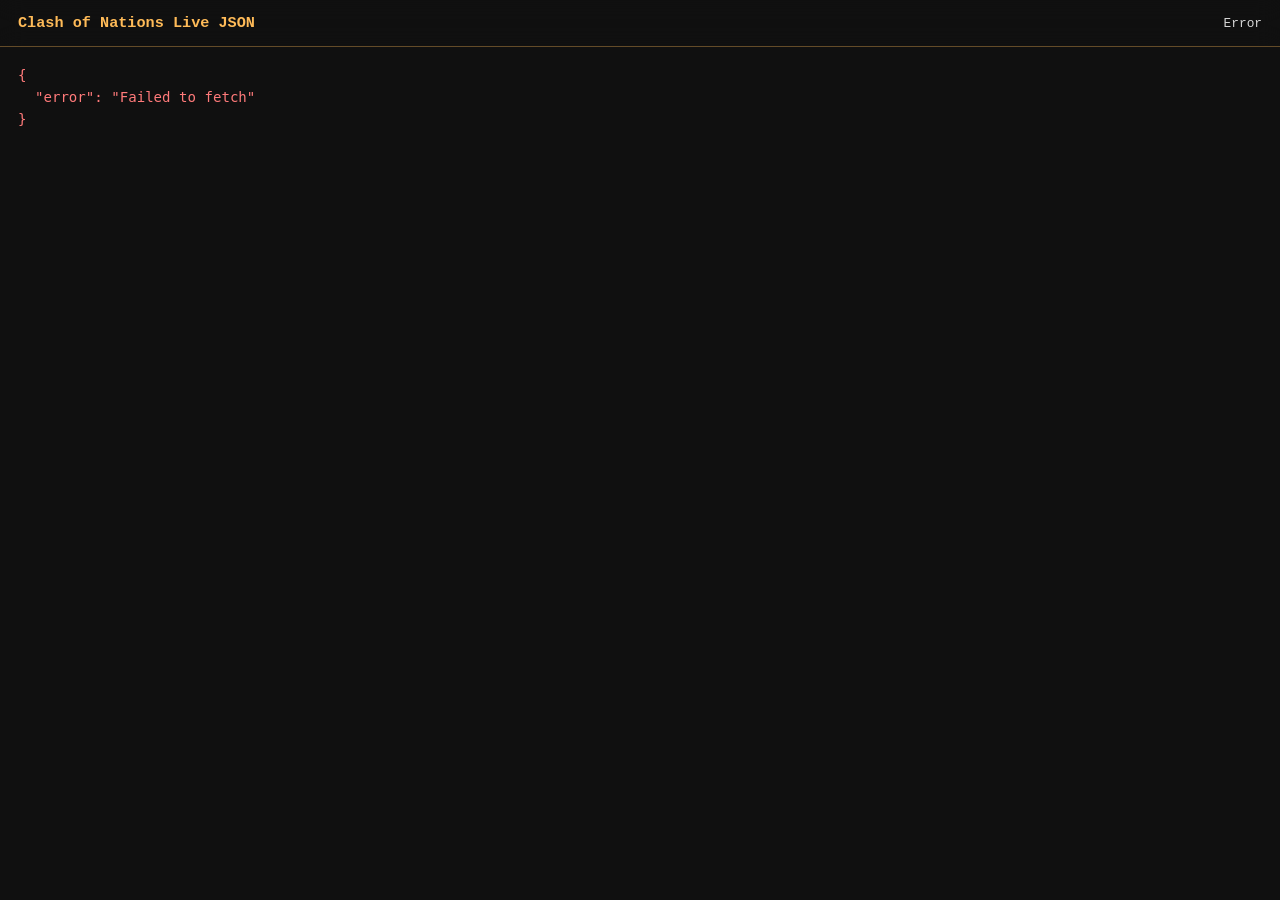
<file: live.html>
<!DOCTYPE html>
<html lang="en">
<head>
  <meta charset="UTF-8">
  <meta name="viewport" content="width=device-width, initial-scale=1.0">
  <title>Clash of Nations Live JSON</title>
  <style>
    * {
      box-sizing: border-box;
    }
    body {
      margin: 0;
      min-height: 100vh;
      background: #101010;
      color: #f7f7f7;
      font-family: ui-monospace, SFMono-Regular, Menlo, Monaco, Consolas, "Liberation Mono", monospace;
    }
    header {
      position: sticky;
      top: 0;
      z-index: 1;
      display: flex;
      align-items: center;
      justify-content: space-between;
      gap: 16px;
      padding: 14px 18px;
      background: rgba(16, 16, 16, 0.94);
      border-bottom: 1px solid rgba(255, 187, 88, 0.35);
      backdrop-filter: blur(12px);
    }
    h1 {
      margin: 0;
      color: #ffbb58;
      font-size: 0.95rem;
      letter-spacing: 0;
    }
    .status {
      color: #d7d7d7;
      font-size: 0.8rem;
      text-align: right;
    }
    pre {
      margin: 0;
      padding: 18px;
      overflow: auto;
      color: #f7f7f7;
      font-size: 0.88rem;
      line-height: 1.55;
      white-space: pre;
    }
    .error {
      color: #ff7a7a;
    }
  </style>
</head>
<body>
  <header>
    <h1>Clash of Nations Live JSON</h1>
    <div class="status" id="status">Loading</div>
  </header>
  <pre id="json-output">{}</pre>
  <script src="live.js?v=2"></script>
</body>
</html>
</file>
